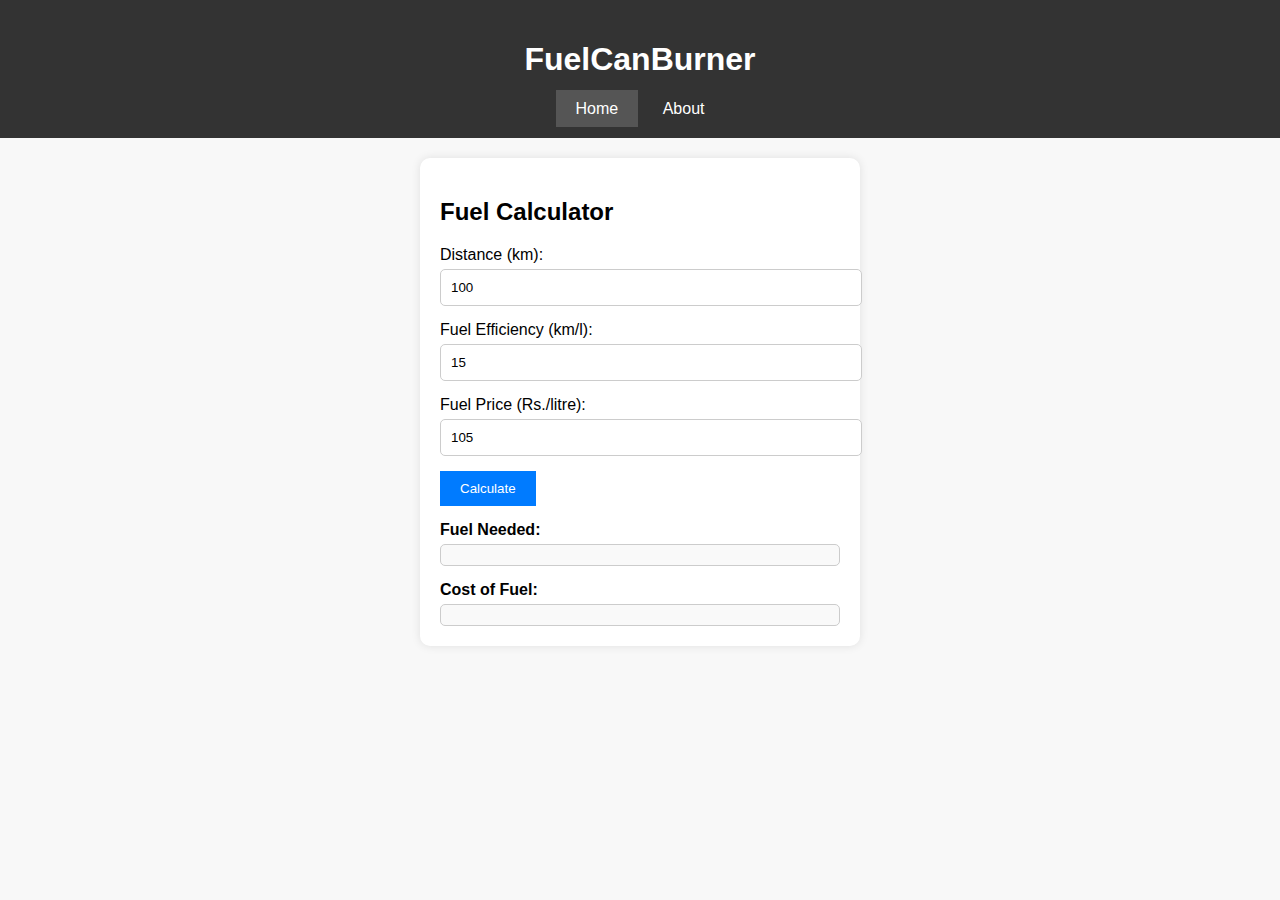
<file: index.html>
<!DOCTYPE html>
<html lang="en">
<head>
    <meta charset="UTF-8">
    <meta name="viewport" content="width=device-width, initial-scale=1.0">
    <title>FuelCanBurner</title>
    <link rel="stylesheet" href="styles.css">
</head>
<body>
    <header>
        <h1>FuelCanBurner</h1>
        <nav>
            <a href="index.html" class="active">Home</a>
            <a href="about.html">About</a>
        </nav>
    </header>
    <main>
        <div id="calculator">
            <h2>Fuel Calculator</h2>
            <div class="input-group">
                <label for="distance">Distance (km):</label>
                <input type="number" id="distance" min="0" step="any" value="100">
            </div>
            <div class="input-group">
                <label for="fuelEfficiency">Fuel Efficiency (km/l):</label>
                <input type="number" id="fuelEfficiency" min="0" step="any" value="15">
            </div>
            <div class="input-group">
                <label for="fuelPrice">Fuel Price (Rs./litre):</label>
                <input type="number" id="fuelPrice" min="0" step="any" value="105">
            </div>
            <div class="input-group">
                <button onclick="calculateFuel()">Calculate</button>
            </div>
            <div class="output-group">
                <label for="fuelNeeded">Fuel Needed:</label>
                <output id="fuelNeeded"></output>
            </div>
            <div class="output-group">
                <label for="fuelCost">Cost of Fuel:</label>
                <output id="fuelCost"></output>
            </div>
        </div>
    </main>
    <script src="script.js"></script>
</body>
</html>
</file>
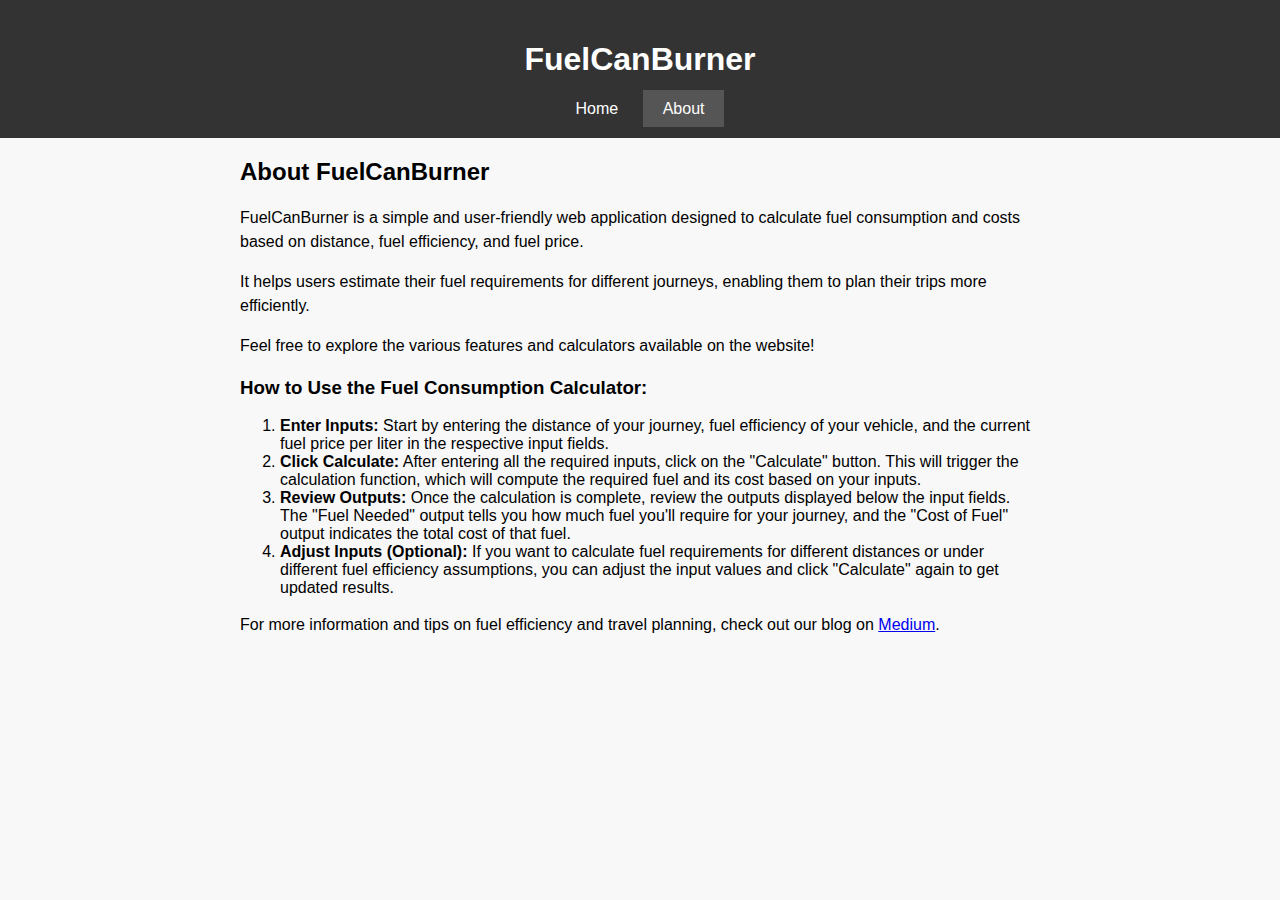
<file: about.html>
<!DOCTYPE html>
<html lang="en">
<head>
    <meta charset="UTF-8">
    <meta name="viewport" content="width=device-width, initial-scale=1.0">
    <title>About - FuelCanBurner</title>
    <link rel="stylesheet" href="styles.css">
</head>
<body>
    <header>
        <h1>FuelCanBurner</h1>
        <nav>
            <a href="index.html">Home</a>
            <a href="about.html" class="active">About</a>
        </nav>
    </header>
    <main>
        <div class="container">
            <h2>About FuelCanBurner</h2>
            <p>FuelCanBurner is a simple and user-friendly web application designed to calculate fuel consumption and costs based on distance, fuel efficiency, and fuel price.</p>
            <p>It helps users estimate their fuel requirements for different journeys, enabling them to plan their trips more efficiently.</p>
            <p>Feel free to explore the various features and calculators available on the website!</p>
            <h3>How to Use the Fuel Consumption Calculator:</h3>
            <ol>
                <li><strong>Enter Inputs:</strong> Start by entering the distance of your journey, fuel efficiency of your vehicle, and the current fuel price per liter in the respective input fields.</li>
                <li><strong>Click Calculate:</strong> After entering all the required inputs, click on the "Calculate" button. This will trigger the calculation function, which will compute the required fuel and its cost based on your inputs.</li>
                <li><strong>Review Outputs:</strong> Once the calculation is complete, review the outputs displayed below the input fields. The "Fuel Needed" output tells you how much fuel you'll require for your journey, and the "Cost of Fuel" output indicates the total cost of that fuel.</li>
                <li><strong>Adjust Inputs (Optional):</strong> If you want to calculate fuel requirements for different distances or under different fuel efficiency assumptions, you can adjust the input values and click "Calculate" again to get updated results.</li>
            </ol>
            <p>For more information and tips on fuel efficiency and travel planning, check out our blog on <a href="https://medium.com/@jjp_in/fuel-efficiency-your-roadmap-to-savings-6e98d0f2e631">Medium</a>.</p>
        </div>
    </main>
</body>
</html>
</file>
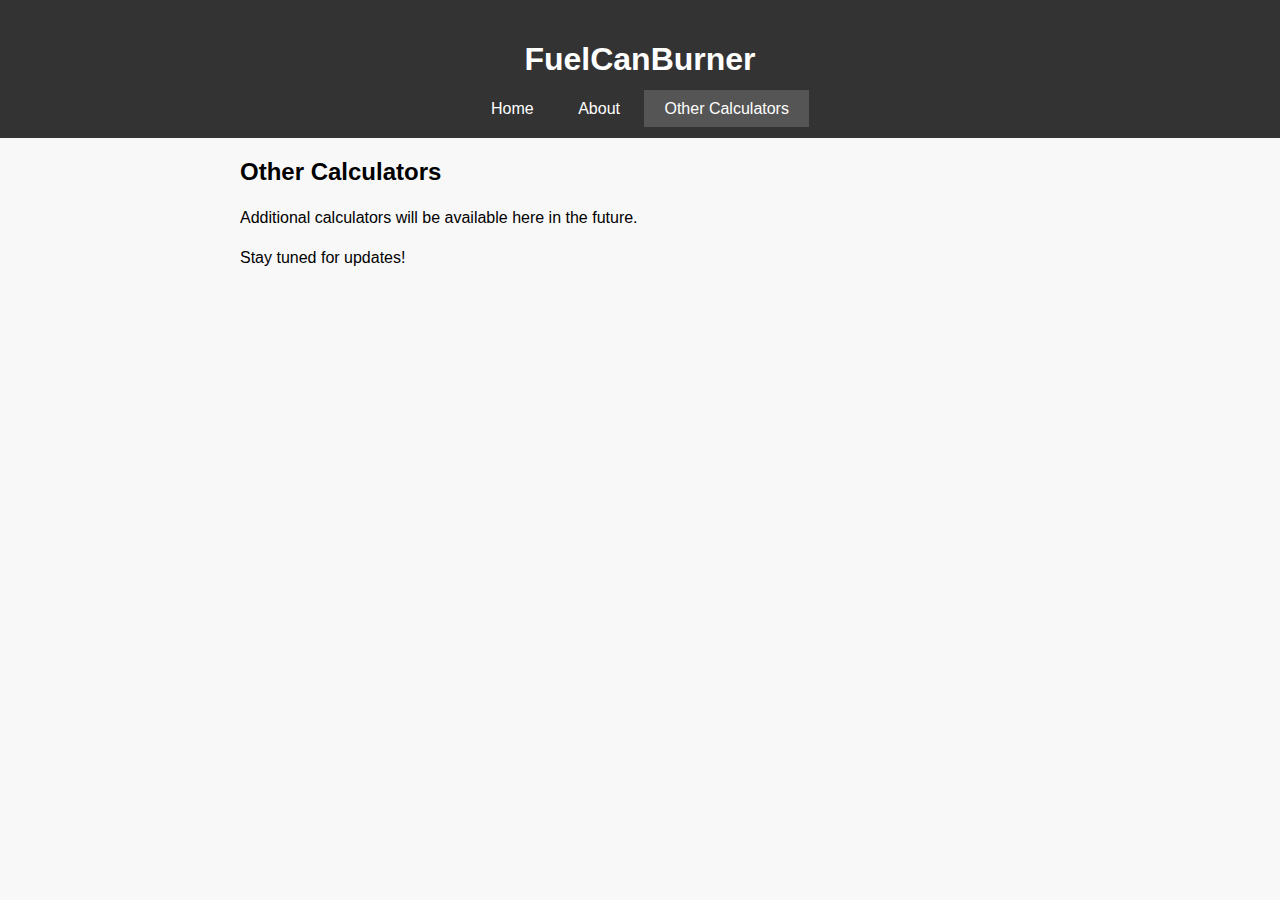
<file: other_calculators.html>
<!DOCTYPE html>
<html lang="en">
<head>
    <meta charset="UTF-8">
    <meta name="viewport" content="width=device-width, initial-scale=1.0">
    <title>Other Calculators - FuelCanBurner</title>
    <link rel="stylesheet" href="styles.css">
</head>
<body>
    <header>
        <h1>FuelCanBurner</h1>
        <nav>
            <a href="index.html">Home</a>
            <a href="about.html">About</a>
            <a href="other_calculators.html" class="active">Other Calculators</a>
        </nav>
    </header>
    <main>
        <div class="container">
            <h2>Other Calculators</h2>
            <p>Additional calculators will be available here in the future.</p>
            <p>Stay tuned for updates!</p>
        </div>
    </main>
</body>
</html>
</file>
<file: styles.css>
/* Global styles */
body {
    font-family: Arial, sans-serif;
    margin: 0;
    padding: 0;
    background-color: #f8f8f8;
}

header {
    background-color: #333;
    color: #fff;
    padding: 20px 0;
    text-align: center;
}

nav {
    text-align: center;
    margin-top: 10px;
}

nav a {
    color: #fff;
    text-decoration: none;
    padding: 10px 20px;
}

nav a.active {
    background-color: #555;
}

main {
    padding: 20px;
}

.container {
    max-width: 800px;
    margin: 0 auto;
}

.container h2 {
    margin-top: 0;
}

.container p {
    line-height: 1.5;
}

/* Calculator styles */
#calculator {
    background-color: #fff;
    border-radius: 10px;
    padding: 20px;
    box-shadow: 0 0 10px rgba(0, 0, 0, 0.1);
    max-width: 400px;
    margin: 0 auto;
}

.input-group {
    margin-bottom: 15px;
}

.input-group label {
    display: block;
    margin-bottom: 5px;
}

.input-group input[type="number"] {
    width: 100%;
    padding: 10px;
    border: 1px solid #ccc;
    border-radius: 5px;
}

.input-group button {
    background-color: #007bff;
    color: #fff;
    border: none;
    padding: 10px 20px;
    cursor: pointer;
}

.input-group button:hover {
    background-color: #0056b3;
}

.output-group {
    margin-top: 15px;
}

.output-group label {
    font-weight: bold;
}

output {
    display: block;
    padding: 10px;
    border: 1px solid #ccc;
    border-radius: 5px;
    background-color: #f9f9f9;
    margin-top: 5px;
}
</file>
